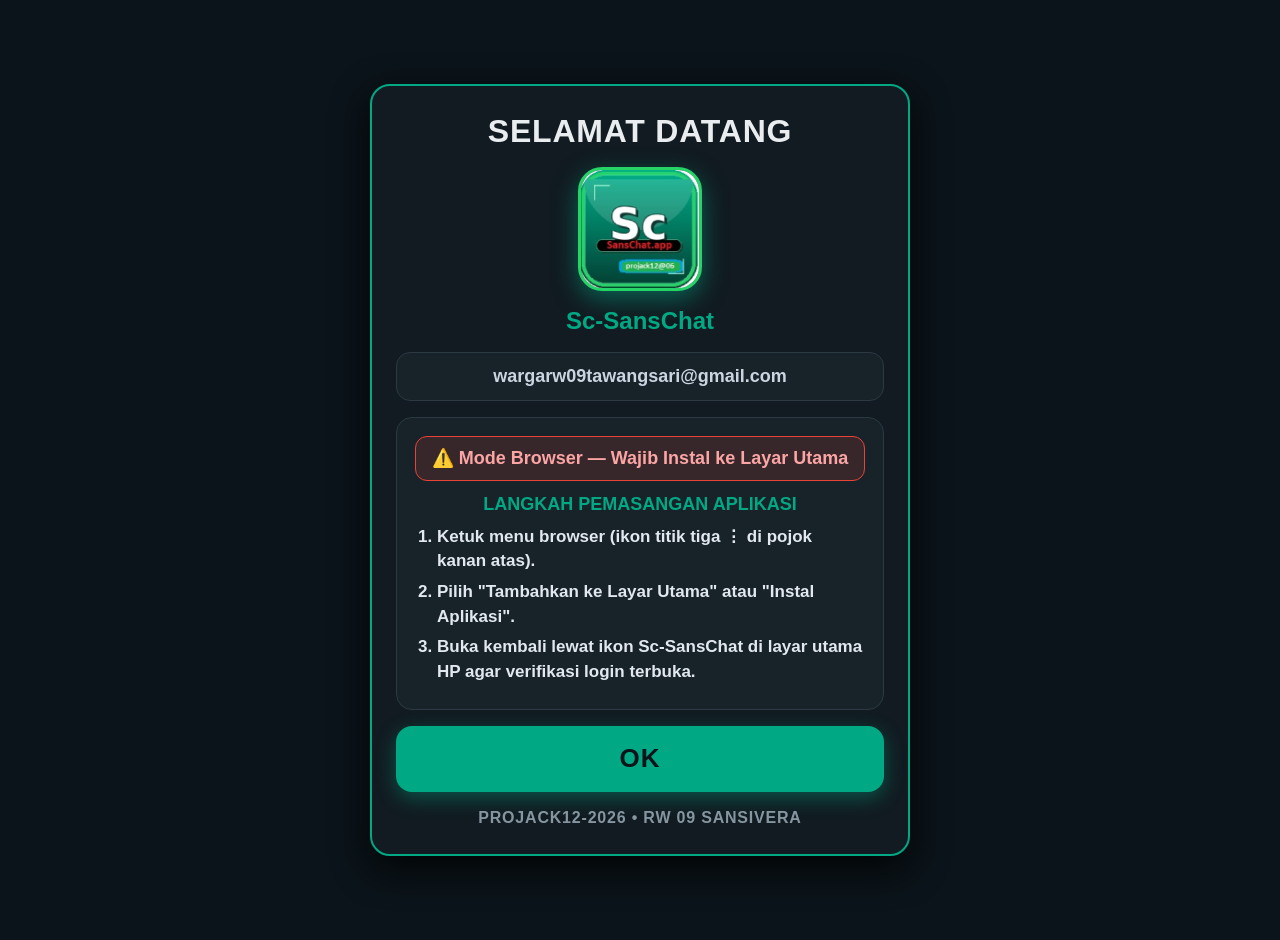
<file: index.html>
<!DOCTYPE html>
<html lang="id">
<head>
<meta charset="UTF-8">
<meta name="viewport" content="width=device-width, initial-scale=1.0, maximum-scale=5.0, viewport-fit=cover">
<title>Sc-SansChat - Selamat Datang</title>
<link rel="manifest" href="manifest.json">
<link rel="icon" type="image/png" href="[data-uri]">
<link rel="apple-touch-icon" href="[data-uri]">
<meta name="theme-color" content="#0b141a">
<meta name="mobile-web-app-capable" content="yes">
<meta name="apple-mobile-web-app-capable" content="yes">
<meta name="apple-mobile-web-app-status-bar-style" content="black-translucent">
<style>
  :root {
    --wa-bg: #0b141a;
    --wa-panel: #111b21;
    --wa-card: #182229;
    --wa-border: #2a3942;
    --wa-green: #00a884;
    --wa-green-light: #25d366;
    --wa-text: #e9edef;
    --wa-text-secondary: #8696a0;
    /* Skala Responsif Universal: HP Android, Tablet, Laptop, PC Desktop */
    --font-title: clamp(22px, 5vw, 32px);
    --font-sub: clamp(18px, 4vw, 24px);
    --font-body: clamp(14px, 3.2vw, 18px);
    --font-step: clamp(14px, 3vw, 17px);
    --btn-h: clamp(54px, 8vh, 66px);
  }
  * {
    box-sizing: border-box;
    margin: 0;
    padding: 0;
    font-family: -apple-system, BlinkMacSystemFont, "Segoe UI", Roboto, Helvetica, Arial, sans-serif;
    -webkit-tap-highlight-color: transparent;
  }
  html, body {
    width: 100%;
    min-height: 100dvh;
    background-color: var(--wa-bg);
    color: var(--wa-text);
    overflow-x: hidden;
    overflow-y: auto;
    display: flex;
    justify-content: center;
    align-items: center;
    padding: clamp(8px, 2vw, 20px);
  }
  .welcome-container {
    background: var(--wa-panel);
    width: 100%;
    max-width: 540px;
    display: flex;
    flex-direction: column;
    align-items: center;
    justify-content: flex-start;
    padding: clamp(16px, 3vw, 26px) clamp(14px, 3vw, 24px);
    text-align: center;
    border: 2.5px solid var(--wa-green);
    border-radius: 20px;
    box-shadow: 0 12px 36px rgba(0,0,0,0.85);
    gap: clamp(10px, 1.8vh, 16px);
  }
  .welcome-title {
    font-size: var(--font-title);
    font-weight: 900;
    color: var(--wa-text);
    letter-spacing: 0.8px;
    text-transform: uppercase;
    line-height: 1.2;
    width: 100%;
  }
  .app-icon-png-wrapper {
    width: clamp(92px, 22vw, 124px);
    height: clamp(92px, 22vw, 124px);
    margin: 0 auto;
    border-radius: 24px;
    overflow: hidden;
    box-shadow: 0 8px 24px rgba(0, 168, 132, 0.5);
    border: 3px solid var(--wa-green-light);
    background: #042f26;
    display: flex;
    align-items: center;
    justify-content: center;
    flex-shrink: 0;
  }
  .app-icon-png-wrapper img {
    width: 100%;
    height: 100%;
    object-fit: cover;
    display: block;
  }
  .brand-sub {
    font-size: var(--font-sub);
    font-weight: 900;
    color: var(--wa-green);
    line-height: 1.2;
  }
  .welcome-email {
    font-size: var(--font-body);
    color: #cbd5e1;
    background: var(--wa-card);
    padding: 12px 14px;
    border-radius: 14px;
    border: 1.5px solid var(--wa-border);
    font-weight: 700;
    word-break: break-all;
    width: 100%;
    line-height: 1.3;
  }
  .reset-banner {
    background: rgba(6, 78, 59, 0.72);
    border: 2px solid var(--wa-green-light);
    color: #ecfdf5;
    font-size: var(--font-step);
    font-weight: 700;
    padding: 12px 14px;
    border-radius: 14px;
    width: 100%;
    line-height: 1.38;
    text-align: center;
  }
  .pwa-instruction-box {
    background: var(--wa-card);
    border: 1.5px solid var(--wa-border);
    border-radius: 16px;
    padding: clamp(12px, 2.5vw, 18px);
    text-align: left;
    width: 100%;
  }
  .pwa-status-badge {
    display: block;
    font-size: var(--font-body);
    font-weight: 800;
    padding: 10px 12px;
    border-radius: 12px;
    margin-bottom: 12px;
    width: 100%;
    text-align: center;
    line-height: 1.3;
  }
  .badge-installed {
    background: rgba(0, 168, 132, 0.18);
    color: var(--wa-green-light);
    border: 1.5px solid var(--wa-green);
  }
  .badge-browser {
    background: rgba(234, 67, 53, 0.15);
    color: #fca5a5;
    border: 1.5px solid #ea4335;
  }
  .pwa-instruction-title {
    font-size: var(--font-body);
    font-weight: 900;
    color: var(--wa-green);
    margin-bottom: 8px;
    text-transform: uppercase;
    text-align: center;
    line-height: 1.3;
  }
  .pwa-instruction-steps {
    font-size: var(--font-step);
    color: #e2e8f0;
    line-height: 1.45;
    padding-left: 22px;
    font-weight: 600;
  }
  .pwa-instruction-steps li {
    margin-bottom: 6px;
  }
  .btn-install-native {
    width: 100%;
    margin-top: 10px;
    padding: 14px;
    border-radius: 14px;
    border: none;
    background: #0284c7;
    color: #ffffff;
    font-weight: 900;
    font-size: var(--font-body);
    cursor: pointer;
    text-transform: uppercase;
    min-height: var(--btn-h);
    box-shadow: 0 4px 14px rgba(2, 132, 199, 0.45);
  }
  .btn-ok-robotic {
    width: 100%;
    background: var(--wa-green);
    color: #0b141a;
    border: none;
    padding: 14px;
    border-radius: 16px;
    font-size: clamp(20px, 4.5vw, 26px);
    font-weight: 900;
    cursor: pointer;
    letter-spacing: 1px;
    text-transform: uppercase;
    box-shadow: 0 6px 20px rgba(0, 168, 132, 0.42);
    min-height: var(--btn-h);
    transition: transform 0.1s ease, background 0.15s ease;
  }
  .btn-ok-robotic:hover {
    background: var(--wa-green-light);
  }
  .btn-ok-robotic:active {
    transform: scale(0.98);
  }
  .footer-tag {
    font-size: clamp(13px, 2.8vw, 16px);
    color: var(--wa-text-secondary);
    letter-spacing: 0.8px;
    font-weight: 800;
    line-height: 1.25;
  }
  .hidden { display: none !important; }
</style>
</head>
<body>

<div class="welcome-container">
  <div class="welcome-title">SELAMAT DATANG</div>

  <div class="app-icon-png-wrapper">
    <img src="[data-uri]" alt="Sc-SansChat Logo" onerror="this.src='./icon-512.png'" />
  </div>

  <div class="brand-sub">Sc-SansChat</div>
  <div class="welcome-email">wargarw09tawangsari@gmail.com</div>

  <div id="resetCompleteBanner" class="reset-banner hidden">
    🔄 Reset Logout Selesai! Cache &amp; data lama telah dibersihkan. Silakan instal ulang aplikasi di bawah ini.
  </div>

  <div class="pwa-instruction-box">
    <div id="pwaStatusBadge" class="pwa-status-badge badge-browser">📱 Wajib Instal Aplikasi di HP Android</div>
    <div class="pwa-instruction-title">LANGKAH PEMASANGAN APLIKASI</div>
    <ol class="pwa-instruction-steps">
      <li>Ketuk menu browser (ikon titik tiga <b>⋮</b> di pojok kanan atas).</li>
      <li>Pilih <b>"Tambahkan ke Layar Utama"</b> atau <b>"Instal Aplikasi"</b>.</li>
      <li>Buka kembali lewat ikon <b>Sc-SansChat</b> di layar utama HP agar verifikasi login terbuka.</li>
    </ol>
    <button id="btnInstallPwaDirect" class="btn-install-native hidden" onclick="triggerNativePwaInstall()">
      📲 INSTAL ULANG / PASANG APLIKASI
    </button>
  </div>

  <button id="btnOkWelcome" class="btn-ok-robotic" onclick="proceedToLogin()">OK</button>
  <div class="footer-tag">PROJACK12-2026 • RW 09 SANSIVERA</div>
</div>

<script>
  let deferredInstallPrompt = null;

  if ('serviceWorker' in navigator) {
    navigator.serviceWorker.register('./service-worker.js').then((reg) => {
      reg.update();
    }).catch(() => {});
  }

  window.addEventListener('beforeinstallprompt', (e) => {
    e.preventDefault();
    deferredInstallPrompt = e;
    const btnInstall = document.getElementById('btnInstallPwaDirect');
    btnInstall.classList.remove('hidden');

    const urlParams = new URLSearchParams(window.location.search);
    if (urlParams.get('reinstall') === '1') {
      setTimeout(() => {
        triggerNativePwaInstall();
      }, 600);
    }
  });

  window.addEventListener('appinstalled', () => {
    deferredInstallPrompt = null;
    document.getElementById('btnInstallPwaDirect').classList.add('hidden');
    updatePwaBadgeStatus();
  });

  window.onload = function() {
    const urlParams = new URLSearchParams(window.location.search);
    const savedUser = (urlParams.get('user') || localStorage.getItem('sanschat_active_username') || sessionStorage.getItem('sanschat_active_username') || '').trim().toUpperCase();

    if (savedUser && urlParams.get('reinstall') !== '1') {
      const base = window.location.href.split('?')[0].replace(/index\.html$/, '');
      const qs = window.location.search ? window.location.search : ('?user=' + encodeURIComponent(savedUser));
      window.location.replace((base.endsWith('/') ? base : base + '/') + "utama.html" + qs);
      return;
    }

    if (urlParams.get('reinstall') === '1') {
      document.getElementById('resetCompleteBanner').classList.remove('hidden');
    }
    updatePwaBadgeStatus();
  };

  function updatePwaBadgeStatus() {
    const isStandalone = window.matchMedia('(display-mode: standalone)').matches || window.navigator.standalone === true;
    const badge = document.getElementById('pwaStatusBadge');
    if (isStandalone) {
      badge.className = "pwa-status-badge badge-installed";
      badge.innerText = "✅ Aplikasi Sudah Terinstal di HP Anda";
    } else {
      badge.className = "pwa-status-badge badge-browser";
      badge.innerText = "⚠️ Mode Browser — Wajib Instal ke Layar Utama";
    }
  }

  function triggerNativePwaInstall() {
    if (!deferredInstallPrompt) return;
    deferredInstallPrompt.prompt();
    deferredInstallPrompt.userChoice.then(() => {
      deferredInstallPrompt = null;
      document.getElementById('btnInstallPwaDirect').classList.add('hidden');
    });
  }

  function proceedToLogin() {
    const btn = document.getElementById('btnOkWelcome');
    btn.innerText = "MEMBUKA LOGIN...";
    btn.disabled = true;

    if ('Notification' in window && Notification.permission === 'default') {
      Notification.requestPermission().catch(() => {});
    }

    const base = window.location.href.split('?')[0].replace(/index\.html$/, '');
    window.location.href = (base.endsWith('/') ? base : base + '/') + "login.html";
  }
</script>
</body>
</html>
</file>
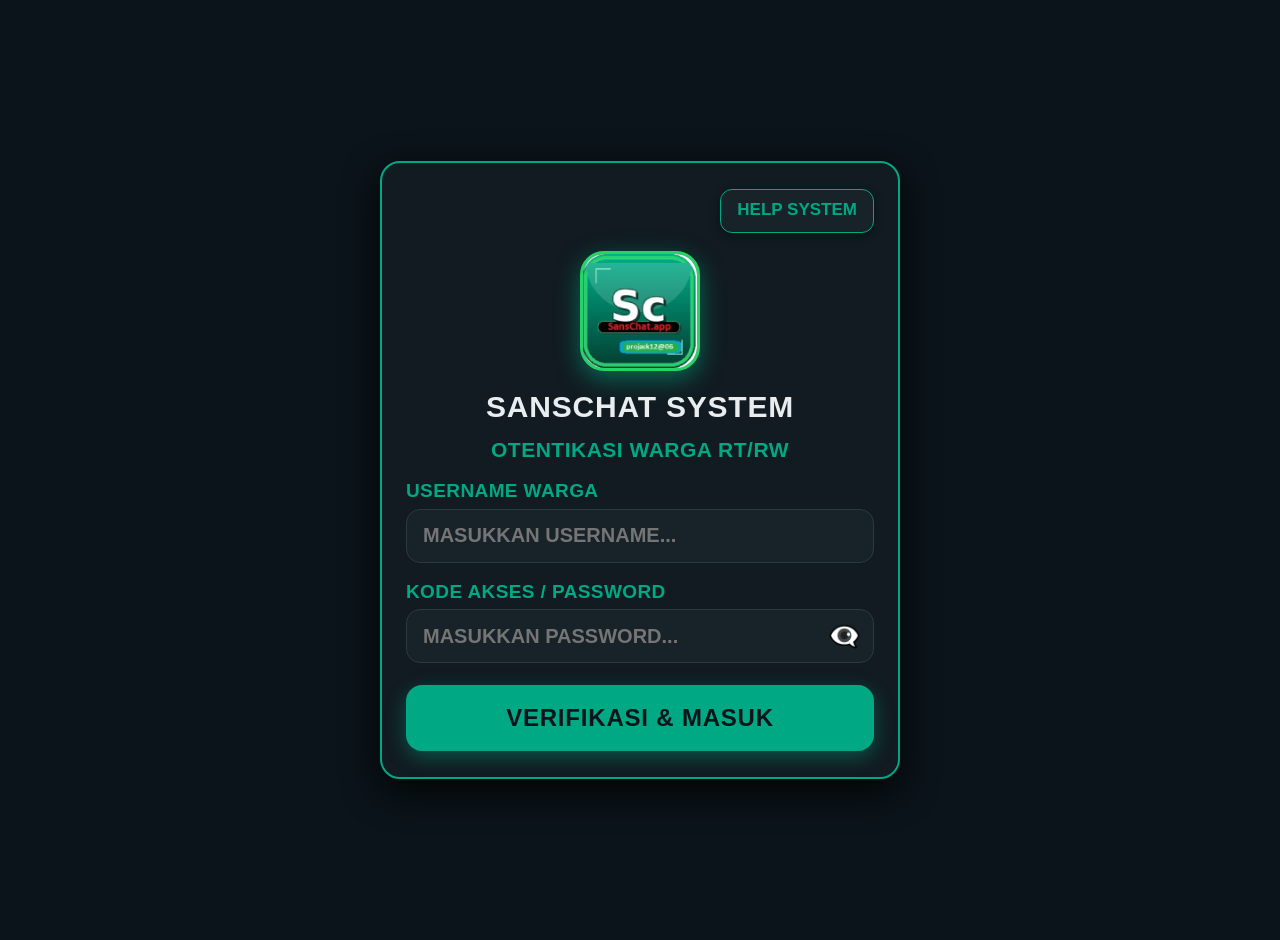
<file: login.html>
<!DOCTYPE html>
<html lang="id">
<head>
<meta charset="UTF-8">
<meta name="viewport" content="width=device-width, initial-scale=1.0, maximum-scale=5.0, viewport-fit=cover">
<title>Sc-SansChat - Login</title>
<link rel="manifest" href="manifest.json">
<link rel="icon" type="image/png" href="[data-uri]">
<link rel="apple-touch-icon" href="[data-uri]">
<meta name="theme-color" content="#0b141a">
<style>
  :root {
    --wa-bg: #0b141a;
    --wa-panel: #111b21;
    --wa-card: #182229;
    --wa-border: #2a3942;
    --wa-green: #00a884;
    --wa-green-light: #25d366;
    --wa-text: #e9edef;
    --wa-text-secondary: #8696a0;
    --font-title: clamp(22px, 5vw, 30px);
    --font-sub: clamp(16px, 3.6vw, 21px);
    --font-label: clamp(15px, 3.4vw, 19px);
    --font-input: clamp(16px, 3.6vw, 20px);
    --btn-h: clamp(54px, 8vh, 66px);
  }
  * {
    box-sizing: border-box;
    margin: 0;
    padding: 0;
    font-family: -apple-system, BlinkMacSystemFont, "Segoe UI", Roboto, Helvetica, Arial, sans-serif;
    -webkit-tap-highlight-color: transparent;
  }
  html, body {
    width: 100%;
    min-height: 100dvh;
    background-color: var(--wa-bg);
    color: var(--wa-text);
    overflow-x: hidden;
    overflow-y: auto;
    display: flex;
    justify-content: center;
    align-items: center;
    padding: clamp(8px, 2vw, 20px);
  }
  .login-container {
    background: var(--wa-panel);
    width: 100%;
    max-width: 520px;
    display: flex;
    flex-direction: column;
    justify-content: flex-start;
    padding: clamp(16px, 3vw, 26px) clamp(14px, 3vw, 24px);
    position: relative;
    border: 2.5px solid var(--wa-green);
    border-radius: 20px;
    box-shadow: 0 12px 36px rgba(0,0,0,0.85);
    gap: clamp(12px, 2vh, 18px);
  }
  .login-top-bar {
    width: 100%;
    display: flex;
    justify-content: flex-end;
  }
  .help-btn-3d {
    background: #182229;
    color: var(--wa-green);
    border: 1.5px solid var(--wa-green);
    padding: 10px 16px;
    border-radius: 12px;
    text-decoration: none;
    font-size: clamp(14px, 3vw, 17px);
    font-weight: 800;
    box-shadow: 0 3px 10px rgba(0,0,0,0.35);
    line-height: 1.2;
    min-height: 44px;
    display: inline-flex;
    align-items: center;
    transition: background 0.15s ease;
  }
  .help-btn-3d:hover {
    background: rgba(0, 168, 132, 0.15);
  }
  .app-icon-png-wrapper {
    width: clamp(92px, 22vw, 120px);
    height: clamp(92px, 22vw, 120px);
    margin: 0 auto;
    border-radius: 24px;
    overflow: hidden;
    box-shadow: 0 8px 24px rgba(0, 168, 132, 0.55);
    border: 3px solid var(--wa-green-light);
    background: #042f26;
    display: flex;
    align-items: center;
    justify-content: center;
    flex-shrink: 0;
  }
  .app-icon-png-wrapper img {
    width: 100%;
    height: 100%;
    object-fit: cover;
    display: block;
  }
  .login-title {
    font-size: var(--font-title);
    font-weight: 900;
    color: var(--wa-text);
    text-align: center;
    letter-spacing: 0.8px;
    text-transform: uppercase;
    line-height: 1.2;
  }
  .login-subtitle {
    font-size: var(--font-sub);
    color: var(--wa-green);
    text-align: center;
    text-transform: uppercase;
    letter-spacing: 0.5px;
    font-weight: 800;
    line-height: 1.2;
    margin-top: -6px;
  }
  .pwa-warning-box {
    background: rgba(234, 67, 53, 0.16);
    border: 1.5px solid #ea4335;
    border-radius: 14px;
    padding: 12px 14px;
    color: #fca5a5;
    font-size: clamp(13px, 2.9vw, 16px);
    line-height: 1.38;
  }
  .pwa-warning-title {
    font-weight: 900;
    color: #f87171;
    margin-bottom: 4px;
    text-transform: uppercase;
  }
  .pwa-warning-box ol {
    padding-left: 20px;
    margin-top: 4px;
    font-weight: 600;
  }
  .pwa-warning-box li {
    margin-bottom: 4px;
    color: var(--wa-text);
  }
  .field-group {
    width: 100%;
    position: relative;
  }
  .field-group label {
    display: block;
    font-size: var(--font-label);
    color: var(--wa-green);
    margin-bottom: 6px;
    font-weight: 800;
    letter-spacing: 0.4px;
    line-height: 1.2;
    text-transform: uppercase;
  }
  .field-group input {
    width: 100%;
    padding: 14px 52px 14px 16px;
    background: var(--wa-card);
    border: 1.5px solid var(--wa-border);
    border-radius: 14px;
    color: var(--wa-text);
    font-size: var(--font-input);
    font-weight: 700;
    outline: none;
    min-height: 54px;
    transition: border-color 0.15s ease;
  }
  .field-group input:focus {
    border-color: var(--wa-green);
  }
  .password-toggle {
    position: absolute;
    right: 14px;
    top: 50%;
    transform: translateY(-50%);
    cursor: pointer;
    font-size: 26px;
    user-select: none;
    color: var(--wa-text);
  }
  .btn-3d-robotic {
    width: 100%;
    background: var(--wa-green);
    color: #0b141a;
    border: none;
    padding: 14px;
    border-radius: 16px;
    font-size: clamp(18px, 4.2vw, 24px);
    font-weight: 900;
    cursor: pointer;
    letter-spacing: 0.8px;
    text-transform: uppercase;
    box-shadow: 0 6px 20px rgba(0, 168, 132, 0.42);
    min-height: var(--btn-h);
    margin-top: 4px;
    transition: transform 0.1s ease, background 0.15s ease;
  }
  .btn-3d-robotic:hover:not(:disabled) {
    background: var(--wa-green-light);
  }
  .btn-3d-robotic:active:not(:disabled) {
    transform: scale(0.98);
  }
  .btn-3d-robotic:disabled {
    background: var(--wa-border);
    color: var(--wa-text-secondary);
    box-shadow: none;
    cursor: not-allowed;
    opacity: 0.85;
  }
  .hidden { display: none !important; }
</style>
</head>
<body>
<div class="login-container">
  <div class="login-top-bar">
    <a id="btnHelpSystem" href="https://script.google.com/macros/s/AKfycbxVG-UxQMPXRBfHSHm1rLbNMSYKvsSv8_FDtTSR-RYxRmHA98wz2UhWcRL3-Le2O2yn/exec" target="_blank" class="help-btn-3d">HELP SYSTEM</a>
  </div>

  <div class="app-icon-png-wrapper">
    <img src="[data-uri]" alt="Sc-SansChat Logo" onerror="this.src='./icon-512.png'" />
  </div>

  <div class="login-title">SANSCHAT SYSTEM</div>
  <div class="login-subtitle">OTENTIKASI WARGA RT/RW</div>

  <div id="pwaWarningCard" class="pwa-warning-box hidden">
    <div class="pwa-warning-title">⚠️ AKSES DIBATASI (BELUM DIINSTAL)</div>
    <div>Anda membuka aplikasi melalui browser web biasa. Untuk membuka kunci tombol login, pasang aplikasi ke perangkat Anda:</div>
    <ol>
      <li>Ketuk menu titik tiga (<b>⋮</b>) di pojok kanan atas browser.</li>
      <li>Pilih <b>"Tambahkan ke Layar Utama"</b> / <b>"Instal Aplikasi"</b>.</li>
      <li>Buka aplikasi melalui ikon <b>Sc-SansChat</b> di layar utama perangkat Anda.</li>
    </ol>
  </div>

  <div class="field-group">
    <label>USERNAME WARGA</label>
    <input type="text" id="loginUsername" placeholder="MASUKKAN USERNAME..." oninput="this.value = this.value.toUpperCase(); checkPWAInstallationStatus();">
  </div>

  <div class="field-group">
    <label>KODE AKSES / PASSWORD</label>
    <div style="position:relative;">
      <input type="password" id="loginPassword" placeholder="MASUKKAN PASSWORD..." onkeypress="if(event.key==='Enter') doLogin()">
      <span id="eyeIcon" class="password-toggle" onclick="togglePasswordVisibility()">👁️‍🗨️</span>
    </div>
  </div>

  <button id="btnLoginSubmit" class="btn-3d-robotic" onclick="doLogin()">VERIFIKASI &amp; MASUK</button>
</div>

<script>
  const S3_API_BASE = "https://script.google.com/macros/s/AKfycbyHBqAVQ044nhszVhbKIeP2qi6Wwafu5KgfU648L6RNQSBwYPd_DXWm-TOqUwO7KVg/exec";

  window.onload = function() {
    const urlParams = new URLSearchParams(window.location.search);
    const paramUser = (urlParams.get('user') || '').trim().toUpperCase();
    const savedUser = (paramUser || localStorage.getItem('sanschat_active_username') || sessionStorage.getItem('sanschat_active_username') || '').trim().toUpperCase();

    if (savedUser && (urlParams.get('incomingCall') === '1' || urlParams.get('openPrivate') === '1' || urlParams.get('openGroup') || paramUser)) {
      const base = window.location.href.split('?')[0].replace(/login\.html$/, '').replace(/index\.html$/, '');
      const qs = window.location.search ? window.location.search : ('?user=' + encodeURIComponent(savedUser));
      window.location.replace((base.endsWith('/') ? base : base + '/') + "utama.html" + qs);
      return;
    }

    if (savedUser) {
      document.getElementById('loginUsername').value = savedUser;
    }
    checkPWAInstallationStatus();
  };

  function checkPWAInstallationStatus() {
    const usernameInput = document.getElementById('loginUsername').value.trim().toUpperCase();
    const isStandalone = window.matchMedia('(display-mode: standalone)').matches || window.navigator.standalone === true;
    const isDesktopBrowser = window.innerWidth >= 768 && !/Android|iPhone|iPad|iPod/i.test(navigator.userAgent);
    const btnSubmit = document.getElementById('btnLoginSubmit');
    const warningCard = document.getElementById('pwaWarningCard');

    if (usernameInput === 'ADMINPUSAT' || isStandalone || isDesktopBrowser) {
      btnSubmit.disabled = false;
      btnSubmit.innerText = "VERIFIKASI & MASUK";
      warningCard.classList.add('hidden');
    } else {
      btnSubmit.disabled = true;
      btnSubmit.innerText = "APLIKASI BELUM DIINSTAL";
      warningCard.classList.remove('hidden');
    }
  }

  function togglePasswordVisibility() {
    const passInput = document.getElementById('loginPassword');
    const eyeIcon = document.getElementById('eyeIcon');
    if (passInput.type === 'password') {
      passInput.type = 'text';
      eyeIcon.innerText = '👁️';
    } else {
      passInput.type = 'password';
      eyeIcon.innerText = '👁️‍🗨️';
    }
  }

  function saveUserMemoryAndRedirect(userObj) {
    const cleanUsername = String(userObj.username || "").trim().toUpperCase();
    try {
      localStorage.setItem('sanschat_active_username', cleanUsername);
      localStorage.setItem('sanschat_user_session', JSON.stringify(userObj));
      sessionStorage.setItem('sanschat_active_username', cleanUsername);
      sessionStorage.setItem('sanschat_user_session', JSON.stringify(userObj));
    } catch (e) {}

    const base = window.location.href.split('?')[0].replace(/login\.html$/, '').replace(/index\.html$/, '');
    const finalUtamaUrl = (base.endsWith('/') ? base : base + '/') + "utama.html?user=" + encodeURIComponent(cleanUsername);

    window.location.href = finalUtamaUrl;
  }

  function doLogin() {
    const usernameInput = document.getElementById('loginUsername').value.trim().toUpperCase();
    const isStandalone = window.matchMedia('(display-mode: standalone)').matches || window.navigator.standalone === true;
    const isDesktopBrowser = window.innerWidth >= 768 && !/Android|iPhone|iPad|iPod/i.test(navigator.userAgent);

    if (usernameInput !== 'ADMINPUSAT' && !isStandalone && !isDesktopBrowser) {
      alert("Harap instal aplikasi terlebih dahulu ke layar utama HP Android Anda melalui menu browser.");
      return;
    }

    const u = usernameInput;
    const p = document.getElementById('loginPassword').value.trim();
    if (!u || !p) { alert("Harap isi Username dan Password!"); return; }

    const btn = document.getElementById('btnLoginSubmit');
    btn.innerText = "MEMVERIFIKASI...";
    btn.disabled = true;

    fetch(S3_API_BASE, {
      method: 'POST',
      headers: { 'Content-Type': 'text/plain;charset=utf-8' },
      body: JSON.stringify({ action: 'loginUser', username: u, password: p })
    })
    .then(r => r.json())
    .then(resObj => {
      const res = resObj.data;
      if (res && res.success && res.user) {
        btn.innerText = "MEMBUKA HALAMAN UTAMA...";
        saveUserMemoryAndRedirect(res.user);
      } else {
        btn.innerText = "VERIFIKASI & MASUK";
        btn.disabled = false;
        alert((res && res.message) ? res.message : "Login gagal!");
      }
    })
    .catch(err => {
      btn.innerText = "VERIFIKASI & MASUK";
      btn.disabled = false;
      alert("Koneksi bermasalah: " + err.message);
    });
  }
</script>
</body>
</html>
</file>
